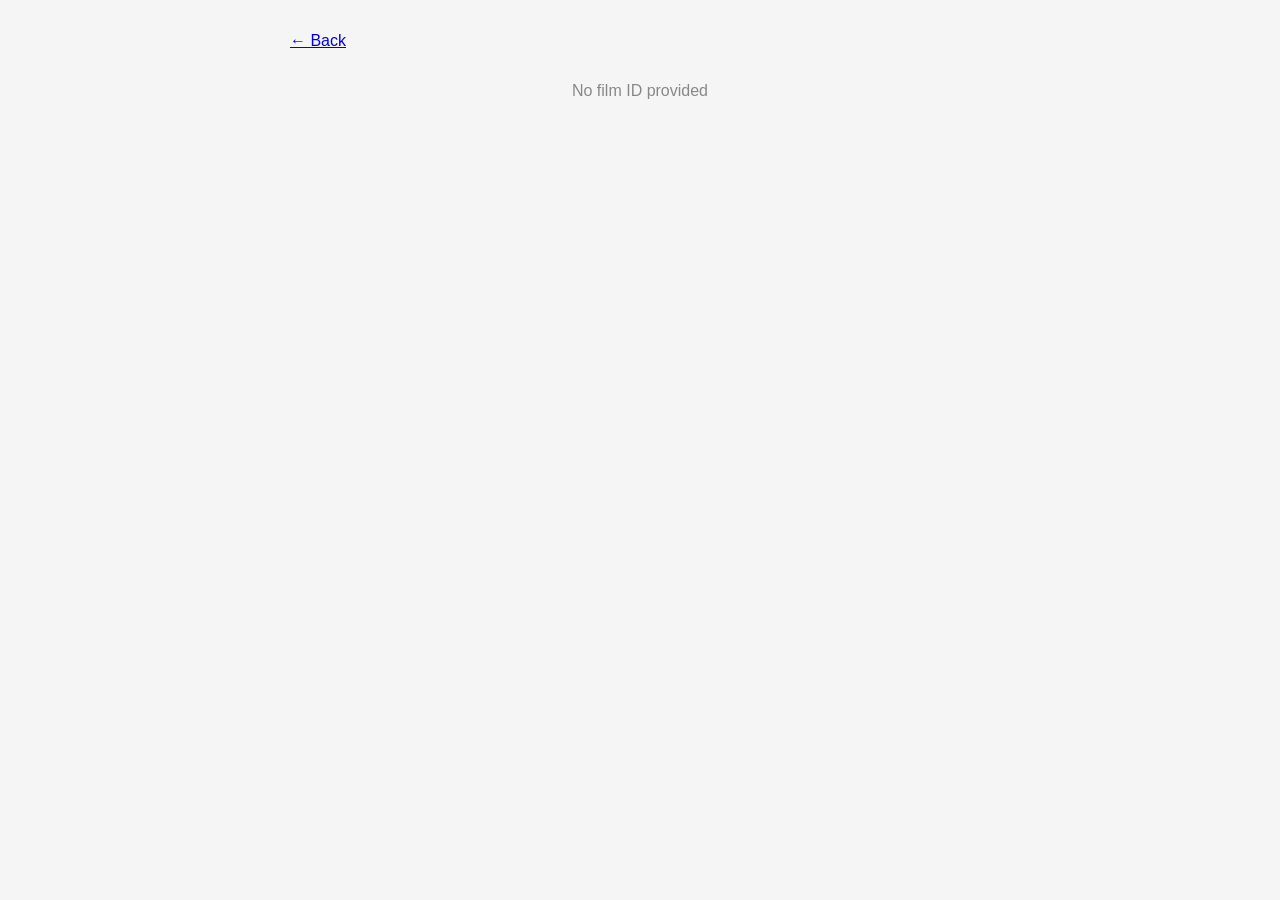
<file: WebAPIApp/wwwroot/film.html>
﻿<!DOCTYPE html>
<html lang="ru">
<head>
    <meta charset="UTF-8">
    <title>Film</title>
    <link rel="stylesheet" href="styles.css">
</head>
<body>
    <div class="wrap">
        <a href="index.html">← Back</a>
        <div id="film"></div>
    </div>
    <script src="film.js" defer></script>
</body>
</html>
</file>
<file: WebAPIApp/wwwroot/styles.css>
﻿* {
    box-sizing: border-box;
    margin: 0;
    padding: 0;
}

body {
    font-family: sans-serif;
    background: #f5f5f5;
    padding: 2rem;
}

.wrap {
    max-width: 700px;
    margin: 0 auto;
}

h1 {
    font-size: 22px;
    font-weight: 500;
    margin-bottom: 1.5rem;
}

.search-row {
    display: flex;
    gap: 8px;
    margin-bottom: 1.5rem;
}

input {
    flex: 1;
    padding: 8px 12px;
    border: 1px solid #ddd;
    font-size: 15px;
}

button {
    padding: 8px 16px;
    border: 1px solid #ddd;
    background: red;
    cursor: pointer;
    font-size: 15px;
}

button:hover {
    background: #f0f0f0;
}

.card {
    background: white;
    border: 1px solid #eee;
    padding: 1rem;
    display: flex;
    gap: 14px;
    margin-bottom: 12px;
}

.poster {
    width: 54px;
    height: 80px;
    object-fit: cover;
    background: #eee;
    flex-shrink: 0;
}

.title {
    font-size: 15px;
    font-weight: 500;
    margin-bottom: 4px;
}

.meta {
    font-size: 13px;
    color: #888;
    margin-bottom: 6px;
}

.overview {
    font-size: 13px;
    color: #666;
    line-height: 1.5;
}

.badge {
    background: #e8f5e9;
    color: #2e7d32;
    font-size: 12px;
    padding: 2px 8px;
    margin-left: 8px;
}

.status {
    text-align: center;
    color: #888;
    padding: 2rem;
}

.country-search-row,
.id-search-row,
.actor-search-row {
    display: flex;
    gap: 8px;
    margin-bottom: 1.5rem;
}

.sort-row {
    display: flex;
    gap: 8px;
    margin-bottom: 1.5rem;
}

.country-search-row,
.id-search-row,
.actor-search-row,
.sort-row {
    display: flex;
    gap: 8px;
    margin-bottom: 1.5rem;
}

h2 {
    font-size: 20px;
    font-weight: 500;
    margin-bottom: 1rem;
    margin-top: 2rem;
}

a.card {
    text-decoration: none;
    color: inherit;
    display: flex;
}

.genre-search-row {
    display: flex;
    gap: 8px;
    margin-bottom: 1.5rem;
}

select {
    flex: 1;
    padding: 8px 12px;
    border: 1px solid #ddd;
    font-size: 15px;
    background: white;
}

.studio-search-row {
    display: flex;
    gap: 8px;
    margin-bottom: 1.5rem;
}

.pagination {
    display: flex;
    align-items: center;
    justify-content: center;
    gap: 16px;
    margin-top: 12px;
}

<<<<<<< HEAD
.pagination span {
    font-size: 14px;
    color: #666;
}

.pagination button:disabled {
    opacity: 0.4;
    cursor: default;
}

/* body {
    background: linear-gradient(90deg, red, orange, yellow, lime, cyan, blue, violet, red);
    background-size: 1000% 1000%;
    animation: insaneRainbow 0.5s linear infinite;
} */

/* @keyframes insaneRainbow {
=======
    .pagination span {
        font-size: 14px;
        color: #666;
    }

    .pagination button:disabled {
        opacity: 0.4;
        cursor: default;
    }

body {
    background: linear-gradient( 90deg, red, orange, yellow, lime, cyan, blue, violet, red );
    background-size: 1000% 1000%;
    animation: insaneRainbow 0.5s linear infinite;
}

@keyframes insaneRainbow {
>>>>>>> 2d95cfe8621b32dfee93034a5490421caa061d2f
    0% {
        background-position: 0% 50%;
    }

    100% {
        background-position: 100% 50%;
    }
}

.poster {
    transition: transform 0.2s;
}

<<<<<<< HEAD
.poster:hover {
    animation: spinCrazy 0.6s linear infinite;
}
=======
    .poster:hover {
        animation: spinCrazy 0.6s linear infinite;
    }
>>>>>>> 2d95cfe8621b32dfee93034a5490421caa061d2f

@keyframes spinCrazy {
    from {
        transform: rotate(0deg) scale(1);
    }

    to {
        transform: rotate(360deg) scale(3);
    }
}

<<<<<<< HEAD
h1,
h2,
.title {
=======
h1, h2, .title {
>>>>>>> 2d95cfe8621b32dfee93034a5490421caa061d2f
    animation: textPulse 0.1s infinite alternate;
}

@keyframes textPulse {
    0% {
        transform: scale(1);
        color: #ff00ff;
    }

    100% {
        transform: scale(18);
        color: #00ffff;
    }
}

.wrap {
    animation: shake 0.1s infinite;
}

@keyframes shake {
    0% {
        transform: translate(1px, 10px);
    }

    25% {
        transform: translate(-10px, 2px);
    }

    50% {
        transform: translate(2px, -10px);
    }

    75% {
        transform: translate(-20px, -2px);
    }

    100% {
        transform: translate(1px, -10px);
    }
}

.poster {
    transition: transform 0.1s;
}

<<<<<<< HEAD
.poster:hover {
    transform: rotate(720deg) scale(3);
}
=======
    .poster:hover {
        transform: rotate(720deg) scale(3);
    }
>>>>>>> 2d95cfe8621b32dfee93034a5490421caa061d2f

.card {
    animation: float 3s infinite ease-in-out;
    border: 2px solid transparent;
    background: linear-gradient(white, white) padding-box, linear-gradient(100deg, red, blue, lime, yellow) border-box;
<<<<<<< HEAD
} */

/* @keyframes float {
=======
}

@keyframes float {
>>>>>>> 2d95cfe8621b32dfee93034a5490421caa061d2f
    0% {
        transform: translateY(0px);
    }

    50% {
        transform: translateY(-100px) rotate(360deg);
    }

    100% {
        transform: translateY(0px);
    }
}

button {
    animation: flash 0.1s infinite alternate;
}

@keyframes flash {
    0% {
        background: red;
        color: yellow;
    }

    100% {
        background: lime;
        color: blue;
    }
}

input, select {
    animation: inputGlow 0,1s infinite alternate;
}

@keyframes inputGlow {
    0% {
        box-shadow: 0 0 5px red;
    }

    100% {
        box-shadow: 0 0 20px magenta;
    }
}

.overview {
    animation: waveText 0,1s infinite ease-in-out;
}

@keyframes waveText {
    0% {
        letter-spacing: 0px;
    }

    50% {
        letter-spacing: 3px;
    }

    100% {
        letter-spacing: 0px;
    }
}

.badge {
    background: linear-gradient(360deg, red, orange, yellow, green, cyan, blue, violet);
    color: black;
    animation: rainbowMove 0,1s infinite linear;
}

@keyframes rainbowMove {
    0% {
        background-position: 0%;
    }

    100% {
        background-position: 200%;
<<<<<<< HEAD
    } */
=======
    }
}
>>>>>>> 2d95cfe8621b32dfee93034a5490421caa061d2f
</file>
